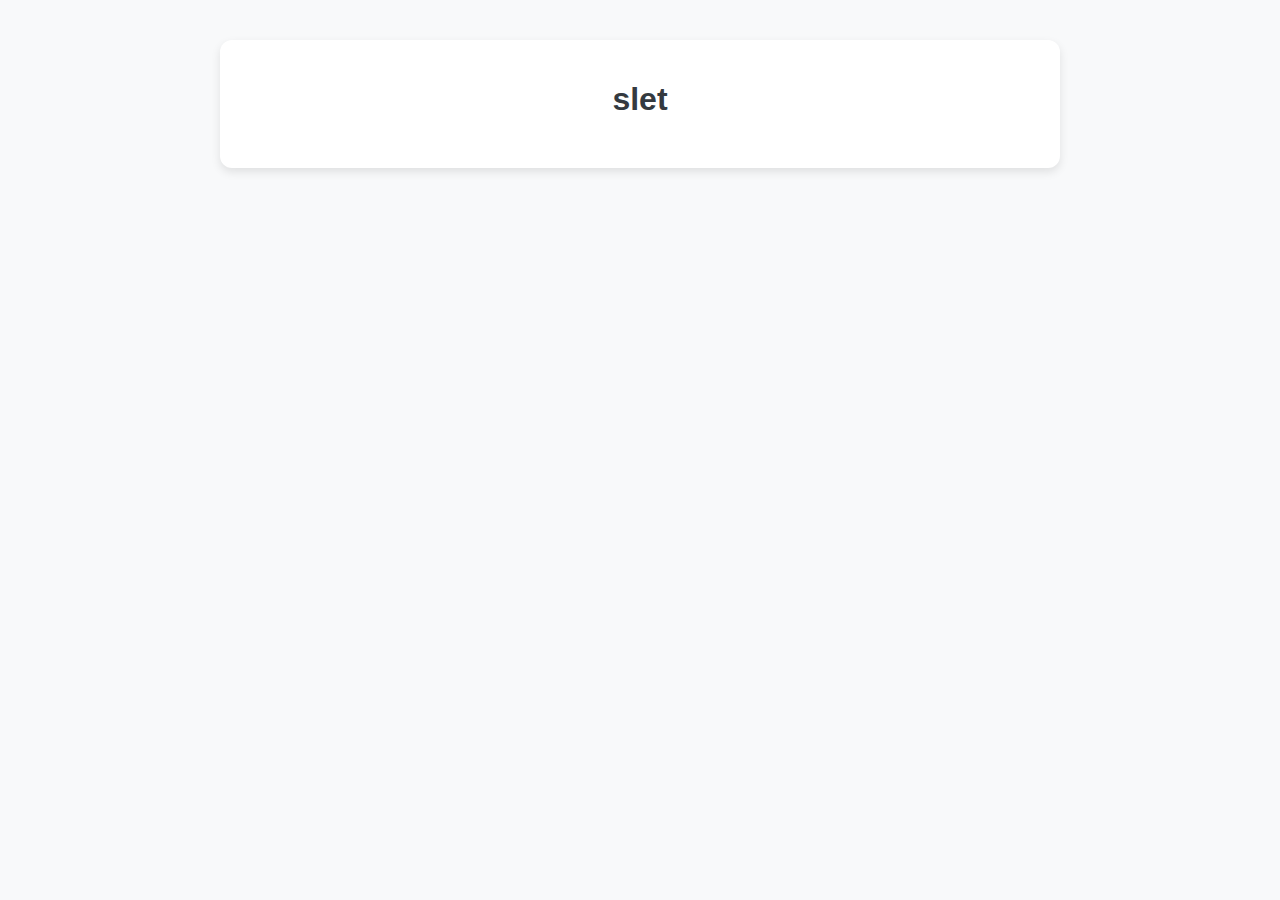
<file: index.html>
<!DOCTYPE html>
<html lang="en">
<head>
  <meta charset="UTF-8" />
  <meta name="viewport" content="width=device-width, initial-scale=1.0"/>
  <title>Welcome</title>
  <link rel="stylesheet" href="style.css" />
</head>
<body>
  <div class="container">
    <div class="welcome-box">
      <h1>slet</h1>
    </div>
  </div>
</body>
</html>
</file>
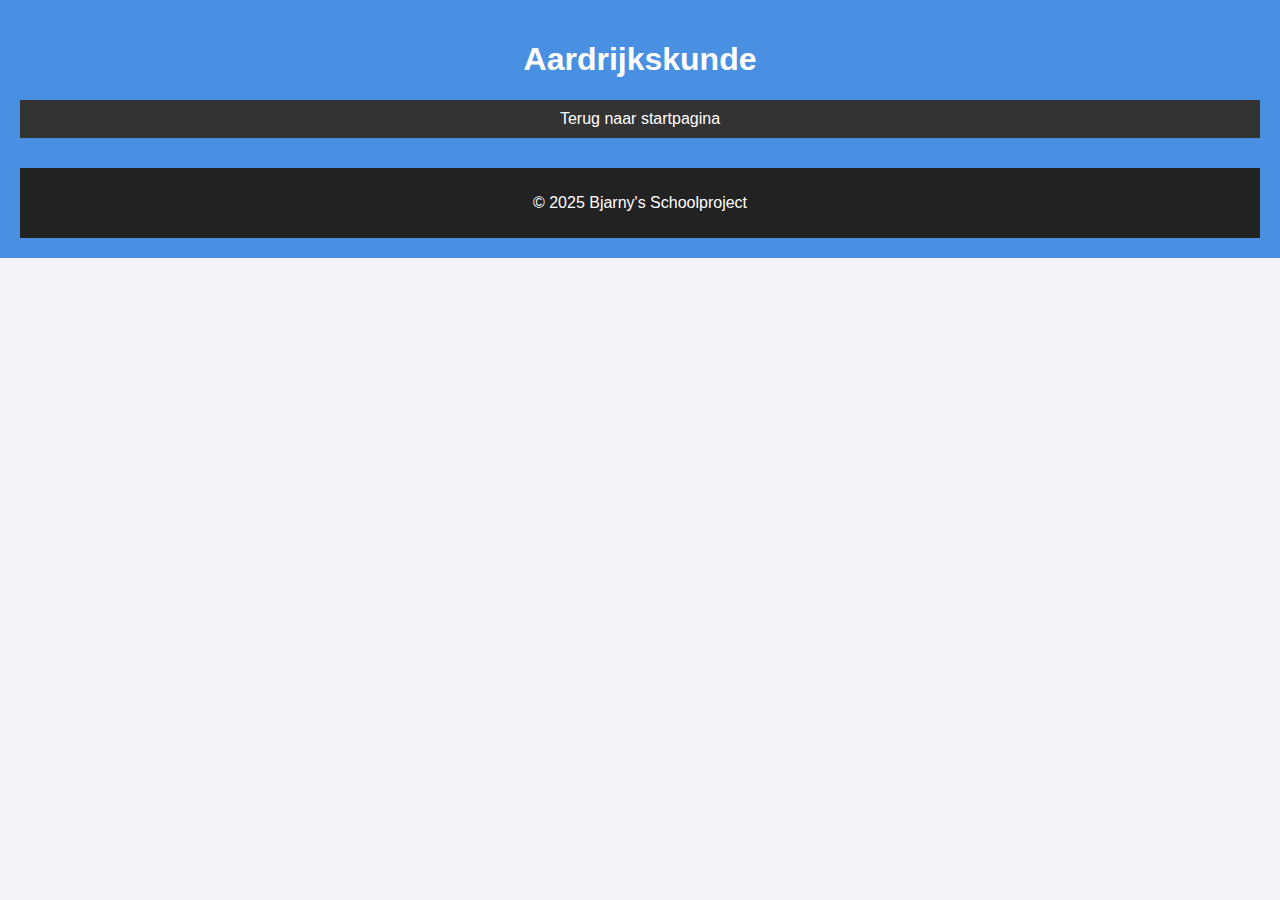
<file: aardrijkskunde.html>
<!DOCTYPE html>
<html lang="nl">
<head>
  <meta charset="UTF-8">
  <title>Economie - Bjarny's Schoolvakken</title>
  <style>
    body {
      font-family: Arial, sans-serif;
      margin: 0;
      padding: 0;
      background: #f4f4f9;
      color: #333;
    }
    header {
      background: #4a90e2;
      color: white;
      padding: 20px;
      text-align: center;
    }
    nav {
      background: #333;
      padding: 10px;
      text-align: center;
    }
    nav a {
      color: white;
      text-decoration: none;
      margin: 0 15px;
    }
    nav a:hover {
      text-decoration: underline;
    }
    main {
      padding: 20px;
      max-width: 800px;
      margin: auto;
    }
    footer {
      margin-top: 30px;
      background: #222;
      color: white;
      text-align: center;
      padding: 10px;
    }
  </style>
</head>
<body>
  <header>
    <h1>Aardrijkskunde</h1>

  <nav>
    <a href="index.html">Terug naar startpagina</a>
  </nav>
  <footer>
    <p>&copy; 2025 Bjarny's Schoolproject</p>
  </footer>
</body>
</html>
</file>
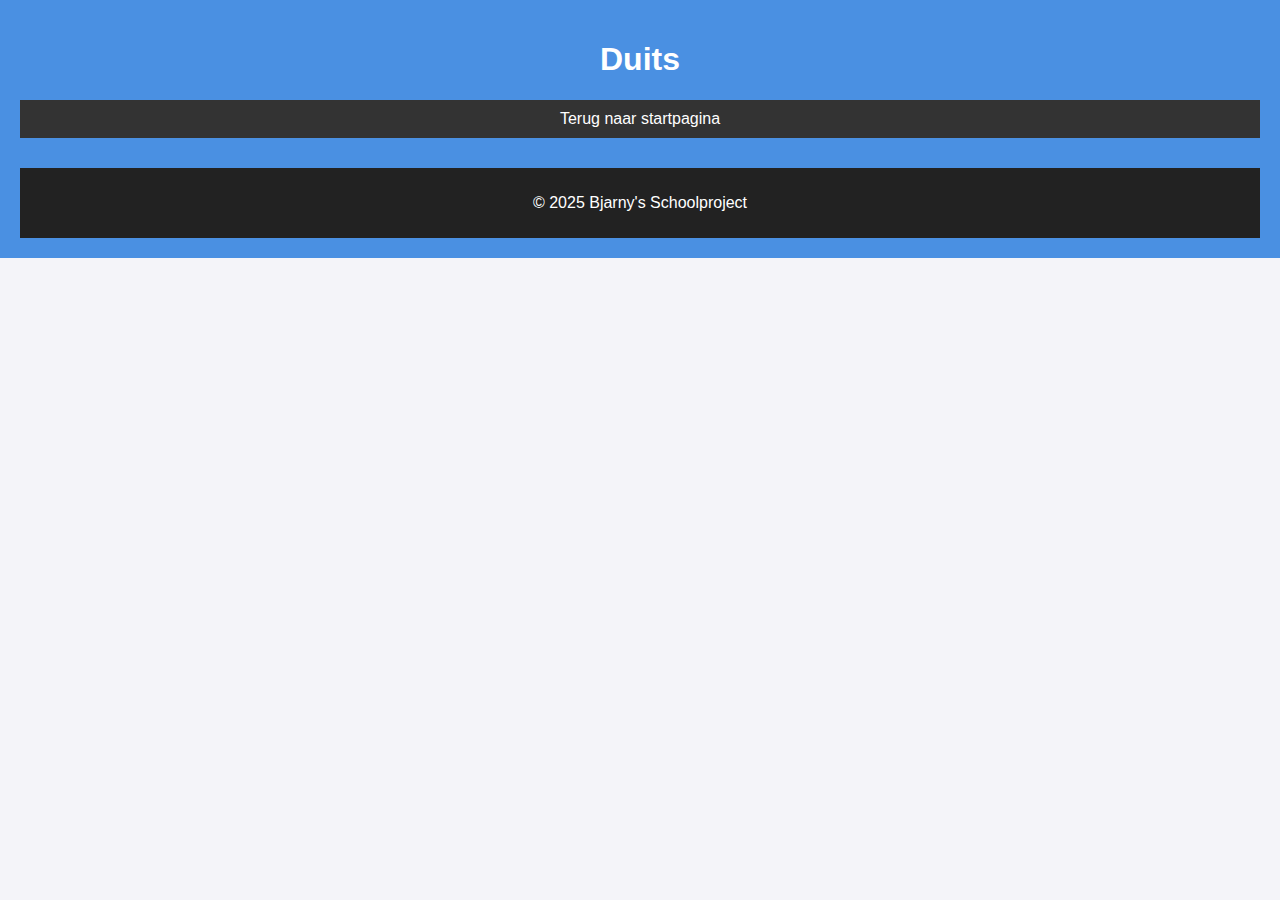
<file: duits.html>
<!DOCTYPE html>
<html lang="nl">
<head>
  <meta charset="UTF-8">
  <title>Economie - Bjarny's Schoolvakken</title>
  <style>
    body {
      font-family: Arial, sans-serif;
      margin: 0;
      padding: 0;
      background: #f4f4f9;
      color: #333;
    }
    header {
      background: #4a90e2;
      color: white;
      padding: 20px;
      text-align: center;
    }
    nav {
      background: #333;
      padding: 10px;
      text-align: center;
    }
    nav a {
      color: white;
      text-decoration: none;
      margin: 0 15px;
    }
    nav a:hover {
      text-decoration: underline;
    }
    main {
      padding: 20px;
      max-width: 800px;
      margin: auto;
    }
    footer {
      margin-top: 30px;
      background: #222;
      color: white;
      text-align: center;
      padding: 10px;
    }
  </style>
</head>
<body>
  <header>
    <h1>Duits</h1>

  <nav>
    <a href="index.html">Terug naar startpagina</a>
  </nav>
  <footer>
    <p>&copy; 2025 Bjarny's Schoolproject</p>
  </footer>
</body>
</html>
</file>
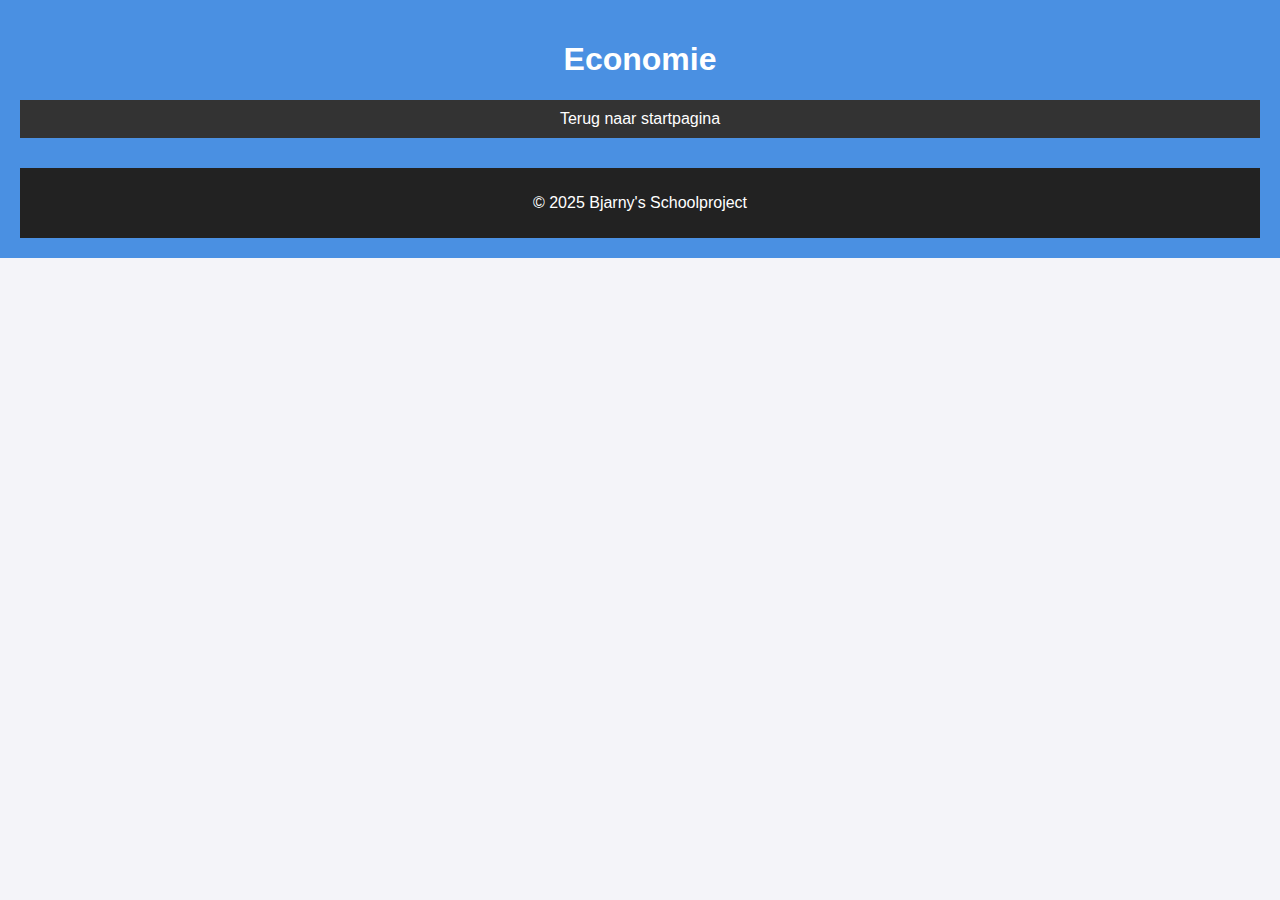
<file: economie.html>
<!DOCTYPE html>
<html lang="nl">
<head>
  <meta charset="UTF-8">
  <title>Economie - Bjarny's Schoolvakken</title>
  <style>
    body {
      font-family: Arial, sans-serif;
      margin: 0;
      padding: 0;
      background: #f4f4f9;
      color: #333;
    }
    header {
      background: #4a90e2;
      color: white;
      padding: 20px;
      text-align: center;
    }
    nav {
      background: #333;
      padding: 10px;
      text-align: center;
    }
    nav a {
      color: white;
      text-decoration: none;
      margin: 0 15px;
    }
    nav a:hover {
      text-decoration: underline;
    }
    main {
      padding: 20px;
      max-width: 800px;
      margin: auto;
    }
    footer {
      margin-top: 30px;
      background: #222;
      color: white;
      text-align: center;
      padding: 10px;
    }
  </style>
</head>
<body>
  <header>
    <h1>Economie</h1>

  <nav>
    <a href="index.html">Terug naar startpagina</a>
  </nav>
  <footer>
    <p>&copy; 2025 Bjarny's Schoolproject</p>
  </footer>
</body>
</html>
</file>
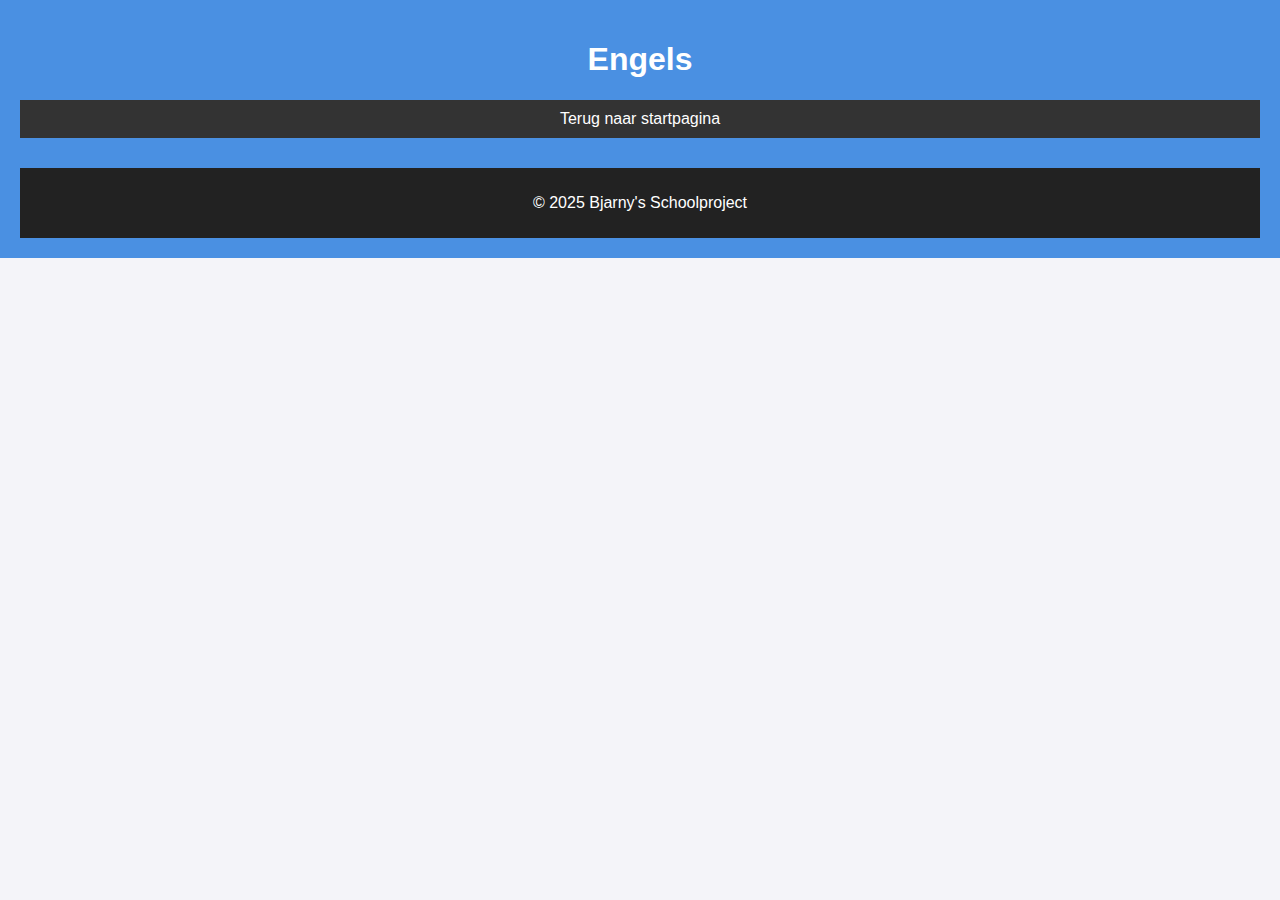
<file: engels.html>
<!DOCTYPE html>
<html lang="nl">
<head>
  <meta charset="UTF-8">
  <title>Economie - Bjarny's Schoolvakken</title>
  <style>
    body {
      font-family: Arial, sans-serif;
      margin: 0;
      padding: 0;
      background: #f4f4f9;
      color: #333;
    }
    header {
      background: #4a90e2;
      color: white;
      padding: 20px;
      text-align: center;
    }
    nav {
      background: #333;
      padding: 10px;
      text-align: center;
    }
    nav a {
      color: white;
      text-decoration: none;
      margin: 0 15px;
    }
    nav a:hover {
      text-decoration: underline;
    }
    main {
      padding: 20px;
      max-width: 800px;
      margin: auto;
    }
    footer {
      margin-top: 30px;
      background: #222;
      color: white;
      text-align: center;
      padding: 10px;
    }
  </style>
</head>
<body>
  <header>
    <h1>Engels</h1>

  <nav>
    <a href="index.html">Terug naar startpagina</a>
  </nav>
  <footer>
    <p>&copy; 2025 Bjarny's Schoolproject</p>
  </footer>
</body>
</html>
</file>
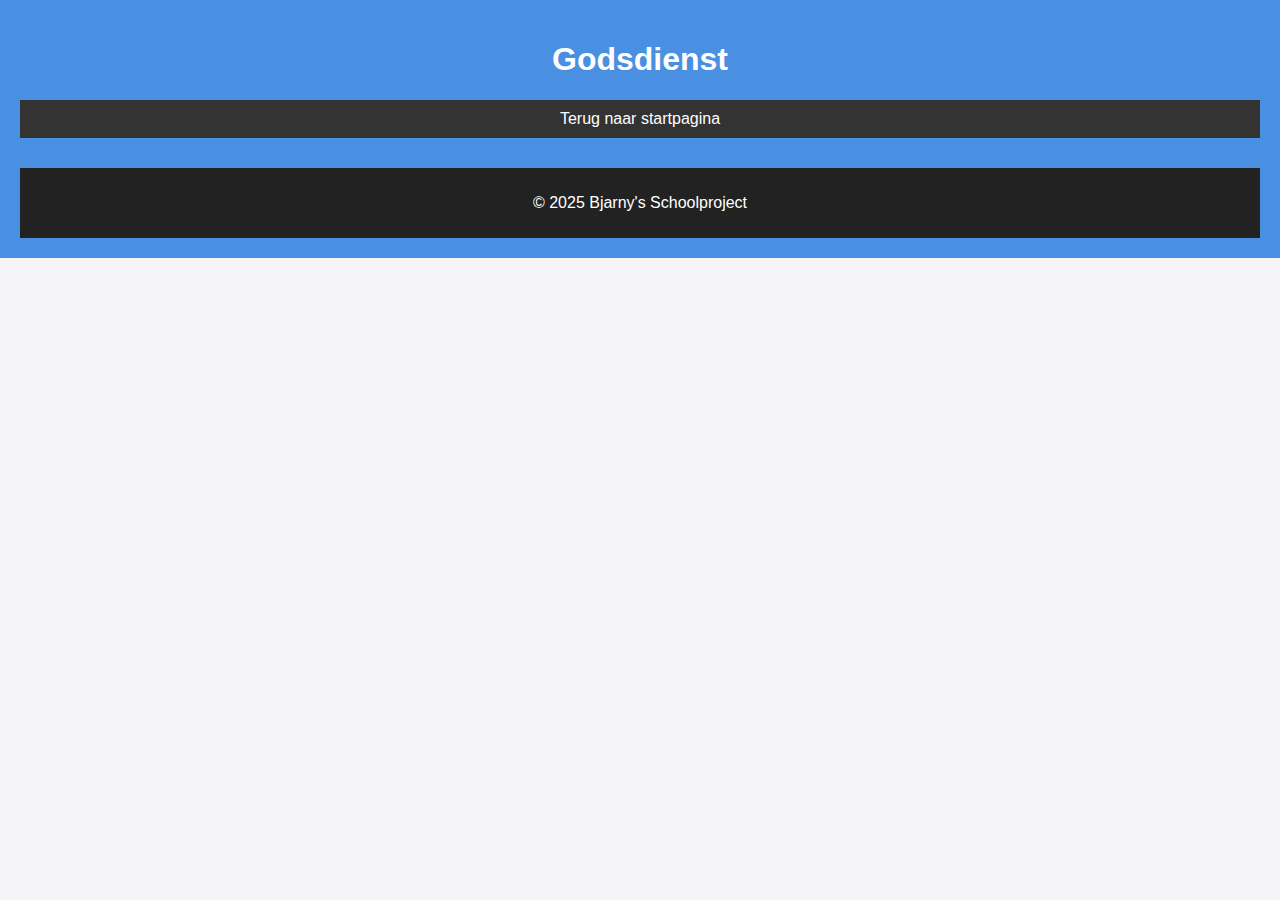
<file: godsdienst.html>
<!DOCTYPE html>
<html lang="nl">
<head>
  <meta charset="UTF-8">
  <title>Economie - Bjarny's Schoolvakken</title>
  <style>
    body {
      font-family: Arial, sans-serif;
      margin: 0;
      padding: 0;
      background: #f4f4f9;
      color: #333;
    }
    header {
      background: #4a90e2;
      color: white;
      padding: 20px;
      text-align: center;
    }
    nav {
      background: #333;
      padding: 10px;
      text-align: center;
    }
    nav a {
      color: white;
      text-decoration: none;
      margin: 0 15px;
    }
    nav a:hover {
      text-decoration: underline;
    }
    main {
      padding: 20px;
      max-width: 800px;
      margin: auto;
    }
    footer {
      margin-top: 30px;
      background: #222;
      color: white;
      text-align: center;
      padding: 10px;
    }
  </style>
</head>
<body>
  <header>
    <h1>Godsdienst</h1>

  <nav>
    <a href="index.html">Terug naar startpagina</a>
  </nav>
  <footer>
    <p>&copy; 2025 Bjarny's Schoolproject</p>
  </footer>
</body>
</html>
</file>
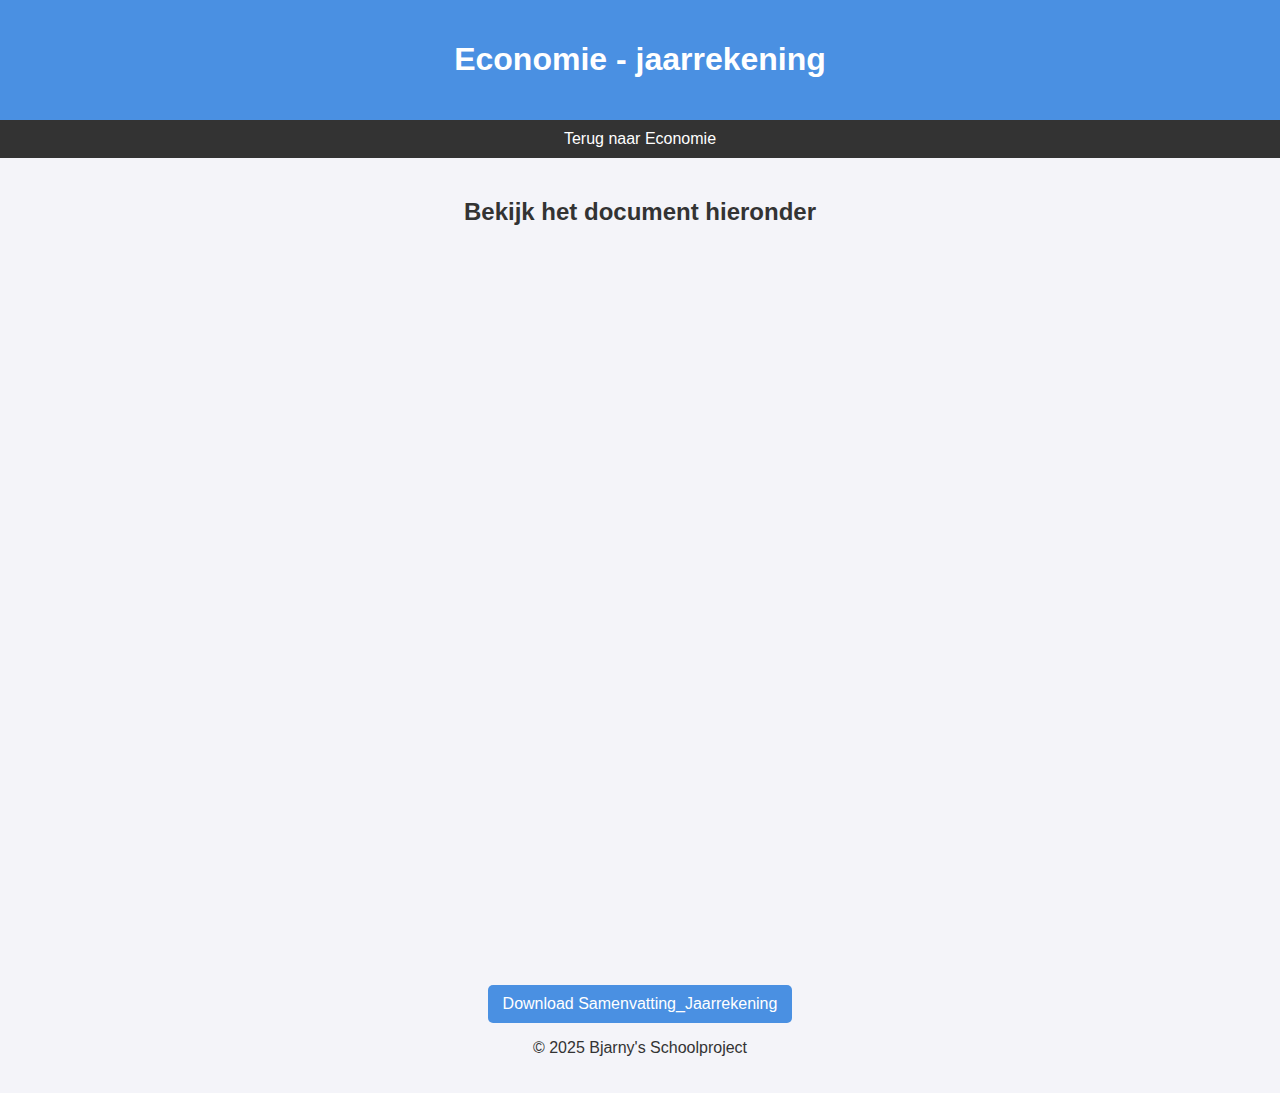
<file: jaarrekening.html>
<!DOCTYPE html>
<html lang="nl">
<head>
  <meta charset="UTF-8">
  <title>Economie - Les 1</title>
  <style>
    body {
      font-family: Arial, sans-serif;
      margin: 0;
      padding: 0;
      background: #f4f4f9;
      color: #333;
    }
    header {
      background: #4a90e2;
      color: white;
      padding: 20px;
      text-align: center;
    }
    main {
      padding: 20px;
      max-width: 900px;
      margin: auto;
      text-align: center;
    }
    iframe {
      width: 100%;
      height: 700px;
      border: none;
      margin-top: 20px;
    }
    button {
      background: #4a90e2;
      color: white;
      border: none;
      padding: 10px 15px;
      border-radius: 5px;
      cursor: pointer;
      margin-top: 15px;
      font-size: 16px;
    }
   nav {
      background: #333;
      padding: 10px;
      text-align: center;
    }
    nav a {
      color: white;
      text-decoration: none;
      margin: 0 15px;
    }
    nav a:hover {
      text-decoration: underline;
    button:hover {
      background: #3b7ac0;
    }
    footer {
      margin-top: 30px;
      background: #222;
      color: white;
      text-align: center;
      padding: 10px;
    }
  </style>
</head>
<body>
  <header>
    <h1>Economie - jaarrekening</h1>
  </header>
  <nav>
    <a href="economie.html">Terug naar Economie</a>
  </nav>
  <main>
    <h2>Bekijk het document hieronder</h2>

    <iframe src="https://view.officeapps.live.com/op/embed.aspx?src=https://raw.githubusercontent.com/bjarnyyy/bjarnyyy.github.io/main/Samenvatting_Jaarrekening.docx"></iframe>
    
    <a href="Samenvatting_Jaarrekening.docx" download>
      <button>Download Samenvatting_Jaarrekening</button>
    </a>

 

  <footer>
    <p>&copy; 2025 Bjarny's Schoolproject</p>
  </footer>
</body>
</html>
</file>
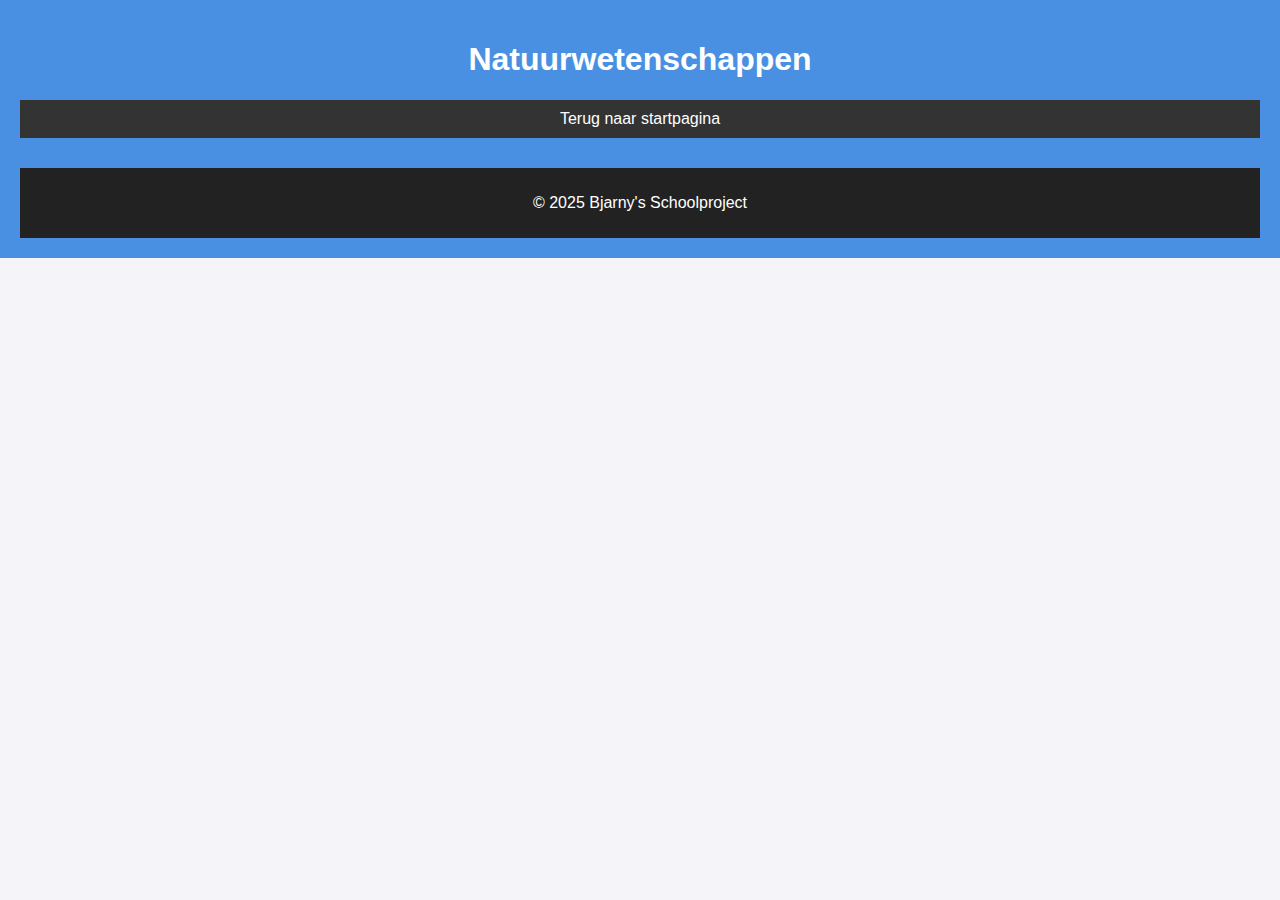
<file: natuurwetenschappen.html>
<!DOCTYPE html>
<html lang="nl">
<head>
  <meta charset="UTF-8">
  <title>Economie - Bjarny's Schoolvakken</title>
  <style>
    body {
      font-family: Arial, sans-serif;
      margin: 0;
      padding: 0;
      background: #f4f4f9;
      color: #333;
    }
    header {
      background: #4a90e2;
      color: white;
      padding: 20px;
      text-align: center;
    }
    nav {
      background: #333;
      padding: 10px;
      text-align: center;
    }
    nav a {
      color: white;
      text-decoration: none;
      margin: 0 15px;
    }
    nav a:hover {
      text-decoration: underline;
    }
    main {
      padding: 20px;
      max-width: 800px;
      margin: auto;
    }
    footer {
      margin-top: 30px;
      background: #222;
      color: white;
      text-align: center;
      padding: 10px;
    }
  </style>
</head>
<body>
  <header>
    <h1>Natuurwetenschappen</h1>

  <nav>
    <a href="index.html">Terug naar startpagina</a>
  </nav>
  <footer>
    <p>&copy; 2025 Bjarny's Schoolproject</p>
  </footer>
</body>
</html>
</file>
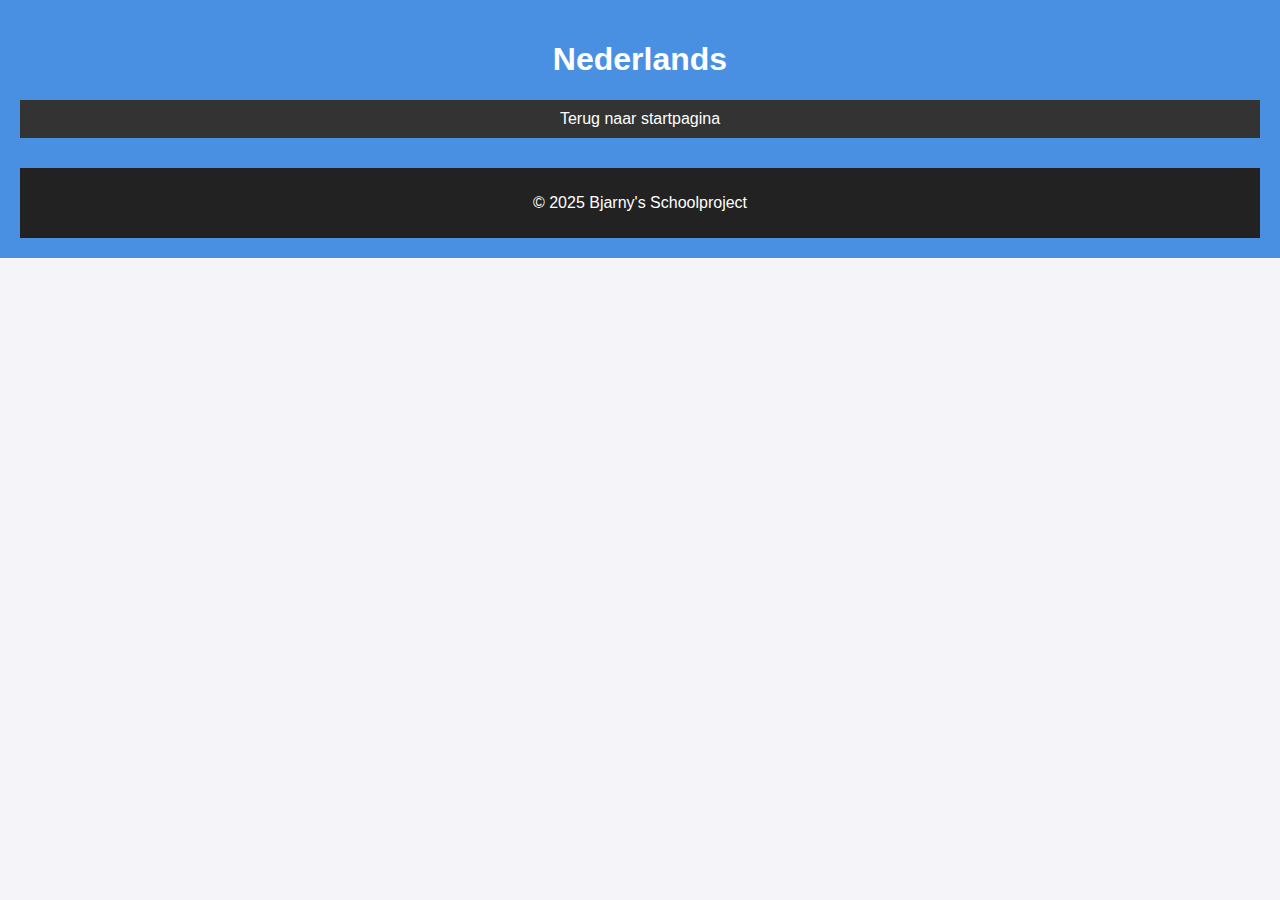
<file: nederlands.html>
<!DOCTYPE html>
<html lang="nl">
<head>
  <meta charset="UTF-8">
  <title>Economie - Bjarny's Schoolvakken</title>
  <style>
    body {
      font-family: Arial, sans-serif;
      margin: 0;
      padding: 0;
      background: #f4f4f9;
      color: #333;
    }
    header {
      background: #4a90e2;
      color: white;
      padding: 20px;
      text-align: center;
    }
    nav {
      background: #333;
      padding: 10px;
      text-align: center;
    }
    nav a {
      color: white;
      text-decoration: none;
      margin: 0 15px;
    }
    nav a:hover {
      text-decoration: underline;
    }
    main {
      padding: 20px;
      max-width: 800px;
      margin: auto;
    }
    footer {
      margin-top: 30px;
      background: #222;
      color: white;
      text-align: center;
      padding: 10px;
    }
  </style>
</head>
<body>
  <header>
    <h1>Nederlands</h1>

  <nav>
    <a href="index.html">Terug naar startpagina</a>
  </nav>
  <footer>
    <p>&copy; 2025 Bjarny's Schoolproject</p>
  </footer>
</body>
</html>
</file>
<file: style.css>
body {
  font-family: 'Segoe UI', Tahoma, Geneva, Verdana, sans-serif;
  background: #f8f9fa;
  margin: 0;
  padding: 0;
}

.container {
  max-width: 800px;
  margin: 40px auto;
  padding: 20px;
  background: white;
  border-radius: 12px;
  box-shadow: 0 4px 10px rgba(0, 0, 0, 0.1);
}

h1 {
  text-align: center;
  color: #343a40;
  margin-bottom: 30px;
}

.link-block {
  display: flex;
  align-items: center;
  margin-bottom: 20px;
  gap: 10px;
}

button {
  padding: 10px 20px;
  border: none;
  border-radius: 8px;
  background-color: #007bff;
  color: white;
  font-size: 15px;
  transition: background-color 0.3s;
}

button:hover {
  background-color: #0056b3;
}

button.uitleg {
  background-color: #6c757d;
  font-size: 14px;
  padding: 8px 14px;
}

button.uitleg:hover {
  background-color: #5a6268;
}
</file>
